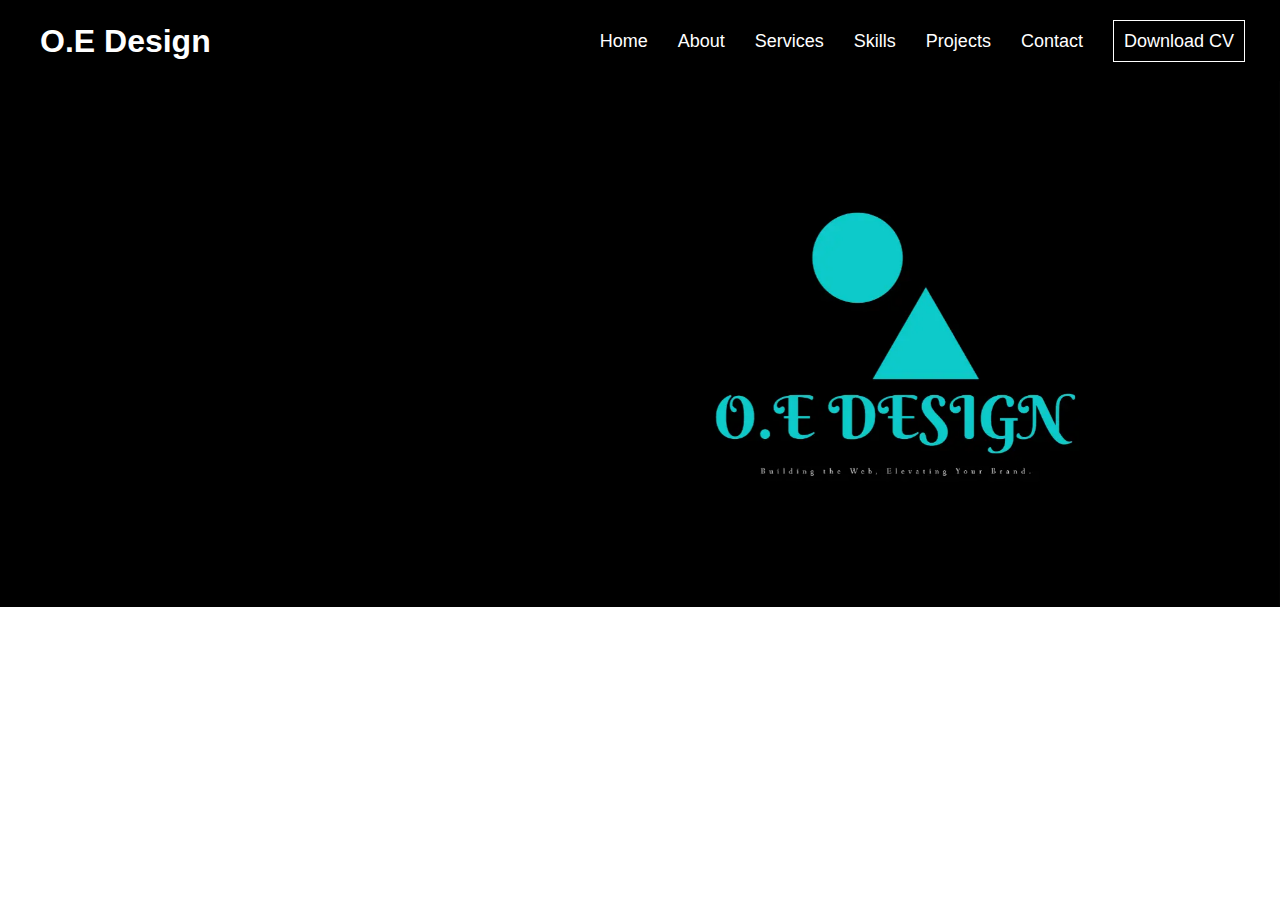
<file: index.html>
<!DOCTYPE html>
<html lang="en">
<head>
    <meta charset="UTF-8">
    <meta name="viewport" content="width=device-width, initial-scale=1.0">
    <title>My portfolio | Oluwaseyi Elujoba | O.E Design</title>
    <meta name="description" content="">
    <meta name="keywords" content="O.E Design, ">
    <meta name="author" content="O.E Design">
    <!-- css framework >>> bootstrap <<< -->
    <link href="https://cdn.jsdelivr.net/npm/bootstrap@5.3.3/dist/css/bootstrap.min.css" rel="stylesheet">
     <!-- js compiled link -->
     <script src="https://cdn.jsdelivr.net/npm/bootstrap@5.3.3/dist/js/bootstrap.bundle.min.js"></script>
    <!-- css style link -->
    <link rel="stylesheet" href="oedesign.css">
    <!-- font-awesome icon -->
    <link rel="stylesheet" href="https://cdnjs.cloudflare.com/ajax/libs/font-awesome/5.15.4/css/all.min.css" integrity="sha512-1ycn6IcaQQ40/MKBW2W4Rhis/DbILU74C1vSrLJxCq57o941Ym01SwNsOMqvEBFlcgUa6xLiPY/NS5R+E6ztJQ==" crossorigin="anonymous" referrerpolicy="no-referrer" />
    <!-- javascript library >>> jquery <<< -->
    <script src="https://ajax.googleapis.com/ajax/libs/jquery/3.7.1/jquery.min.js"></script>
</head>
<body>
    <header>
        <nav class="navbar">
            <div class="logo">
                <a href="#">O.E Design</a>
            </div>
            <ul class="nav-links">
                <li><a href="#">Home</a></li>
                <li><a href="#">About</a></li>
                <li><a href="#">Services</a></li>
                <li><a href="#">Skills</a></li>
                <li><a href="#">Projects</a></li>
                <li><a href="#">Contact</a></li>
                <li><a id="button" href="#">Download CV</a></li>
            </ul>
            <div class="hamburger" id="hamburger">
                <span></span>
                <span></span>
                <span></span>
            </div>
        </nav>
    </header>
    <main>
        <section class="carousel-inner">
            <div class="carousel-item active">
              <img src="images/oedesignbanner.webp" alt="E-commerce Website Design" class="d-block w-100">
            </section>
        <!-- about section -->
        <section id="about">

        </section>
        <!-- end -->
         <!-- services section -->
        <section class="container" id="Services">

        </section>
        <!-- end -->
         <!-- skills section -->
        <section class="container" id="skills"></section>
        <!-- end -->
         <!-- projects section -->
        <section class="container" id="projects"></section>
        <!-- end -->
         <!-- contact section -->
        <section class="container" id="contact"></section>
        <!-- end -->
    </main>
    <footer>

    </footer>
    <!-- js file link -->
    <script src="script.js"></script>
</body>
</html>
</file>
<file: oedesign.css>
/* Basic reset */
* {
    margin: 0;
    padding: 0;
    box-sizing: border-box;
}

/* Body styling */
body {
    font-family: Arial, sans-serif;
}

/* Navbar styling */
.navbar {
    display: flex;
    justify-content: space-between;
    align-items: center;
    background-color: black;
    padding: 10px 20px;
}

/* Logo styling */
.navbar .logo a {
    color: white;
    text-decoration: none;
    font-size: 32px;
    font-weight: bold;
    margin-left: 20px;
}

/* Navbar links styling */
.nav-links {
    display: flex;
    list-style-type: none;
}

.nav-links li {
    margin: 18px 15px 0px 15px;
}

.nav-links a {
    color: white;
    text-decoration: none;
    font-size: 18px;
}

.nav-links #button {
    border: 1px solid white;
    padding: 10px;
}

/* Hamburger menu styling */
.hamburger {
    display: none;
    flex-direction: column;
    cursor: pointer;
}

.hamburger span {
    width: 25px;
    height: 3px;
    background-color: white;
    margin: 4px 0;
}

h1 {
    text-align: center;
    color: black;
    font-weight: bold;
    font-size: 28px;
    margin-top: 20px;
    
}

h1:before {
    content: ">>> ";
    color: red;
    font-size: 22px;
}
h1:after {
    content: " <<<";
    color: red;
    font-size: 22px;
}


/* Extra small devices (phones, 600px and down) */
@media only screen and (max-width: 600px) {}

/* Small devices (portrait tablets and large phones, 600px and up) */
@media only screen and (min-width: 600px) {}

/* Medium devices (landscape tablets, 768px and down) */
@media only screen and (max-width: 768px) {}

/* Large devices (laptops/desktops, 992px and down) */
@media only screen and (max-width: 952px) {
    .nav-links {
        display: none;
        width: 100%;
        flex-direction: column;
        text-align: center;
        position: absolute;
        top: 60px;
        left: 0;
        background-color: #333;
        z-index: 1;
        border-top: 1px solid white;
    }

    .nav-links li {
        margin: 10px 0;
    }

    .hamburger {
        display: flex;
    }

    .nav-links.active {
        display: flex;
    }
}
</file>
